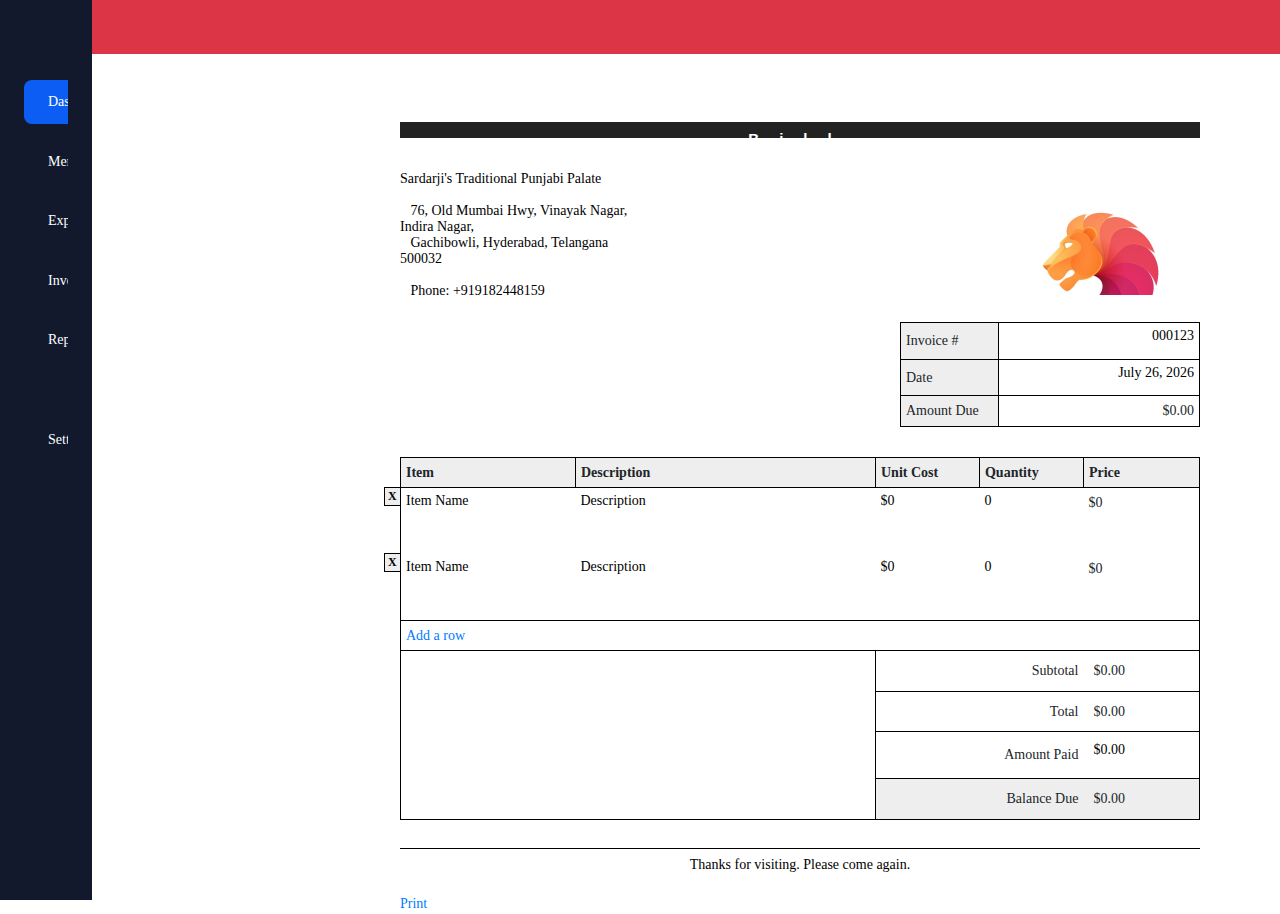
<file: index.html>
<!DOCTYPE html>
<html lang="en">
  <head>
    <meta charset="utf-8" />
    <link rel="icon" href="%PUBLIC_URL%/favicon.ico" />
    <meta name="viewport" content="width=device-width, initial-scale=1" />
    <meta name="theme-color" content="#000000" />
    <meta
      name="description"
      content="Web site created using create-react-app"
    />
    <link rel="apple-touch-icon" href="%PUBLIC_URL%/logo192.png" />
    <link rel="stylesheet" href="assets/styles/index.css">
    <link rel="manifest" href="%PUBLIC_URL%/manifest.json" />
    <link rel="stylesheet" href="https://stackpath.bootstrapcdn.com/bootstrap/4.5.2/css/bootstrap.min.css" integrity="sha384-JcKb8q3iqJ61gNV9KGb8thSsNjpSL0n8PARn9HuZOnIxN0hoP+VmmDGMN5t9UJ0Z" crossorigin="anonymous">
  
	<link rel='stylesheet' type='text/css' href='assets/css/style.css' />
	<link rel='stylesheet' type='text/css' href='assets/css/print.css' media="print" />
	<script type='text/javascript' src='assets/js/jquery-1.3.2.min.js'></script>
	<script type='text/javascript' src='assets/js/example.js'></script>
               
    <title>React App</title>
  </head>
  <body>
    <noscript>You need to enable JavaScript to run this app.</noscript>
    <div id="root"></div>
    <nav class="navbar navbar-light bg-danger">
      <span class="navbar-brand mb-0 h1"><h>Hunger</h></span>
  
      
    </nav>
    <div class="l-navbar" id="navbar">
    <nav class="nav">
      <div>
        <div class="nav__brand">
          <ion-icon name="menu-outline" class="nav__toggle" id="nav-toggle"></ion-icon>
          <a href="#" class="nav__logo">Hunger</a>
        </div>
        <div class="nav__list">
          <a href="#" class="nav__link active">
            <ion-icon name="home-outline" class="nav__icon"></ion-icon>
            <span class="nav__name">Dashboard</span>
          </a>
          <a href="menu.html" class="nav__link">
            <ion-icon name="chatbubbles-outline" class="nav__icon"></ion-icon>
            <span class="nav__name">Menu</span>
          </a>
  
          <a href="Expense.html"class="nav__link">
            <ion-icon name="folder-outline" class="nav__icon"></ion-icon>
            <span class="nav__name">Expenses</span>                  
          </a>
  
          <a href="inventory.html" class="nav__link">
            <ion-icon name="pie-chart-outline" class="nav__icon"></ion-icon>
            <span class="nav__name">Inventory</span>
          </a>
          <a href="report.html" class="nav__link">
            <ion-icon name="people-outline" class="nav__icon"></ion-icon>
            <span class="nav__name">Report</span>                 
           </div>
          <a href="#" class="nav__link">
            <ion-icon name="settings-outline" class="nav__icon"></ion-icon>
            <span class="nav__name">Settings</span>
          </a>
        </div>
      </div>
  
     
    </nav>
  </div>
  
   <div class="container">
  </div>
  <ul class="todoList">
    <!-- data are comes from local storage -->
    </ul>
    
  
    <div id="page-wrap"style=" margin-left: 400px; position: relative;" >
  
      <h5><textarea id="header">Bill</textarea></h5>
      
      <div id="identity">
      
              <textarea id="address">Sardarji's Traditional Punjabi Palate
  
   76, Old Mumbai Hwy, Vinayak Nagar, Indira Nagar, 
   Gachibowli, Hyderabad, Telangana 500032
  
   Phone: +919182448159</textarea>
  
              <div id="logo">
  
                <div id="logoctr">
                  <a href="javascript:;" id="change-logo" title="Change logo">Change Logo</a>
                  <a href="javascript:;" id="save-logo" title="Save changes">Save</a>
                  |
                  <a href="javascript:;" id="delete-logo" title="Delete logo">Delete Logo</a>
                  <a href="javascript:;" id="cancel-logo" title="Cancel changes">Cancel</a>
                </div>
  
                <div id="logohelp" >
                  <input id="imageloc" type="text" size="50" value="" /><br />
                  (max width: 540px, max height: 100px)
                </div>
                <img id="image" src="./assets/images/lion.png.jpg" alt="logo" style="width: 200px; height: 200;"/>
              </div>
      
      </div>
      
      <div style="clear:both"></div>
      
      <div id="customer">
  
              <table id="meta">
                  <tr>
                      <td class="meta-head">Invoice #</td>
                      <td><textarea>000123</textarea></td>
                  </tr>
                  <tr>
  
                      <td class="meta-head">Date</td>
                      <td><textarea id="date">December 15, 2009</textarea></td>
                  </tr>
                  <tr>
                      <td class="meta-head">Amount Due</td>
                      <td><div class="due">$0.00</div></td>
                  </tr>
  
              </table>
      
      </div>
      
      <table id="items">
      
        <tr>
            <th>Item</th>
            <th>Description</th>
            <th>Unit Cost</th>
            <th>Quantity</th>
            <th>Price</th>
        </tr>
        
        <tr class="item-row">
            <td class="item-name"><div class="delete-wpr"><textarea>Item Name</textarea><a class="delete" href="javascript:;" title="Remove row">X</a></div></td>
            <td class="description"><textarea>Description</textarea></td>
            <td><textarea class="cost">$0</textarea></td>
            <td><textarea class="qty">0</textarea></td>
            <td><span class="price">$0</span></td>
        </tr>
        
        <tr class="item-row">
            <td class="item-name"><div class="delete-wpr"><textarea>Item Name</textarea><a class="delete" href="javascript:;" title="Remove row">X</a></div></td>
  
            <td class="description"><textarea>Description</textarea></td>
            <td><textarea class="cost">$0</textarea></td>
            <td><textarea class="qty">0</textarea></td>
            <td><span class="price">$0</span></td>
        </tr>
        
        <tr id="hiderow">
          <td colspan="5"><a id="addrow" href="javascript:;" title="Add a row">Add a row</a></td>
        </tr>
        
        <tr>
            <td colspan="2" class="blank"> </td>
            <td colspan="2" class="total-line">Subtotal</td>
            <td class="total-value"><div id="subtotal">$0.00</div></td>
        </tr>
        <tr>
  
            <td colspan="2" class="blank"> </td>
            <td colspan="2" class="total-line">Total</td>
            <td class="total-value"><div id="total">$0.00</div></td>
        </tr>
        <tr>
            <td colspan="2" class="blank"> </td>
            <td colspan="2" class="total-line">Amount Paid</td>
  
            <td class="total-value"><textarea id="paid">$0.00</textarea></td>
        </tr>
        <tr>
            <td colspan="2" class="blank"> </td>
            <td colspan="2" class="total-line balance">Balance Due</td>
            <td class="total-value balance"><div class="due">$0.00</div></td>
        </tr>
      
      </table>
      
      <div id="terms">
        <h5></h5>
        <textarea>Thanks for visiting. Please come again.</textarea>
      </div>
      <a href="#print">Print</a>
    <script src="assets/js/index.js"></script>
  </body>
</html>
</file>
<file: assets/styles/index.css>
.toggle-btn span{
    display: block;
    width: 30px;
    height: 5px;
    background: #151719;
    margin: 5px 0px;
}
.navbar-brand mb-0 h1{
    margin-left: 0px;
}
.sidebar{
    position: absolute;
    width: 170px;
    height: 100%;
    background: #151719;
   
}
.sidebar ul li{
    color: rgba(230,230,230,0.9);
    list-style: none;
    padding: 15px 10px;
    border-bottom: 1px solid rgba(100,100,100,0.3);
}
#sidebar.active{
    left: 0px;
}
.container{
	display: flex;
	flex-direction: column;
	justify-content: center;
	align-items: center;
	text-align: center;
    margin-top: 2rem;
}

/* Menu */
.todoList{
    margin-left: 200px;
    margin-top:0 ;
}
.wrapper .todoList{
    max-height: 250px;
    overflow-y: auto;
  }
  .todoList li{
    position: relative;
    list-style: none;
    height: 45px;
    line-height: 45px;
    margin-bottom: 8px;
    background: #f2f2f2;
    border-radius: 3px;
    padding: 0 15px;
    cursor: default;
    overflow: hidden;
  }
  .todoList li .icon{
    position: absolute;
    right: -45px;
    background: #ff0000;
    width: 45px;
    text-align: center;
    color: #fff;
    border-radius: 0 3px 3px 0;
    cursor: pointer;
    transition: all 0.2s ease;
  }
  .todoList li:hover .icon{
    right: 0px;
  }
  .wrapper .footer{
    display: flex;
    width: 100%;
    margin-top: 20px;
    align-items: center;
    justify-content: space-between;
  }
  .footer button{
    padding: 6px 10px;
    border-radius: 3px;
    border: none;
    outline: none;
    color: #fff;
    font-weight: 400;
    font-size: 16px;
    margin-left: 5px;
    background: #ff0505;
    cursor: pointer;
    user-select: none;
    opacity: 0.6;
    pointer-events: none;
    transition: all 0.3s ease;
  }
  .footer button.active{
    opacity: 1;
    pointer-events: auto;
  }
  /*===== GOOGLE FONTS =====*/
@import url("https://fonts.googleapis.com/css2?family=Poppins:wght@400;600&display=swap");

/*===== VARIABLES CSS =====*/
:root{
  --nav-width: 92px;

  /*===== Colores =====*/
  --first-color: #0C5DF4;
  --bg-color: #12192C;
  --sub-color: #B6CEFC;
  --white-color: #FFF;
  
  /*===== Fuente y tipografia =====*/
  --body-font: 'Poppins', sans-serif;
  --normal-font-size: 1rem;
  --small-font-size: .875rem;
  
  /*===== z index =====*/
  --z-fixed: 100;
}


/*===== BASE =====*/
*,::before,::after{
  box-sizing: border-box;
}
/*body{
  position: relative;
  margin: 0;
  padding: 2rem 0 0 6.75rem;
  font-family: var(--body-font);
  font-size: var(--normal-font-size);
  transition: .5s;
}*/
h1{
  margin: 0;
}
ul{
  margin: 0;
  padding: 0;
  list-style: none;
}
a{
  text-decoration: none;
}

/*===== l NAV =====*/
.l-navbar{
  position: fixed;
  top: 0;
  left: 0;
  width: var(--nav-width);
  height: 100vh;
  background-color: var(--bg-color);
  color: var(--white-color);
  padding: 1.5rem 1.5rem 2rem;
  transition: .5s;
  z-index: var(--z-fixed);
}

/*===== NAV =====*/
.nav{
  height: 100%;
  display: flex;
  flex-direction: column;
  justify-content: space-between;
  overflow: hidden;
}
.nav__brand{
  display: grid;
  grid-template-columns: max-content max-content;
  justify-content: space-between;
  align-items: center;
  margin-bottom: 2rem;
}
.nav__toggle{
  font-size: 1.25rem;
  padding: .75rem;
  cursor: pointer;
}
.nav__logo{
  color: var(--white-color);
  font-weight: 600;
}

.nav__link{
  display: grid;
  grid-template-columns: max-content max-content;
  align-items: center;
  column-gap: .75rem;
  padding: .75rem;
  color: var(--white-color);
  border-radius: .5rem;
  margin-bottom: 1rem;
  transition: .3s;
  cursor: pointer;
}
.nav__link:hover{
  background-color: var(--first-color);
}
.nav__icon{
  font-size: 1.25rem;
}
.nav__name{
  font-size: var(--small-font-size);
}

/*Expander menu*/
.expander{
  width: calc(var(--nav-width) + 9.25rem);
}

/*Add padding body*/
.body-pd{
  padding: 2rem 0 0 16rem;
}

/*Active links menu*/
.active{
  background-color: var(--first-color);
}

/*===== COLLAPSE =====*/
.collapse{
  grid-template-columns: 20px max-content 1fr;
}
.collapse__link{
  justify-self: flex-end;
  transition: .5s;
}
.collapse__menu{
  display: none;
  padding: .75rem 2.25rem;
}
.collapse__sublink{
  color: var(--sub-color);
  font-size: var(--small-font-size);
}
.collapse__sublink:hover{
  color: var(--white-color);
}

/*Show collapse*/
.showCollapse{
  display: block;
}

/*Rotate icon*/
.rotate{
  transform: rotate(180deg);
}
</file>
<file: assets/css/style.css>
/*
	 CSS-Tricks Example
	 by Chris Coyier
	 http://css-tricks.com
*/

* { margin: 0; padding: 0; }
body { font: 14px/1.4 Georgia, serif; }
#page-wrap { width: 800px; margin: 0 auto; }

textarea { border: 0; font: 14px Georgia, Serif; overflow: hidden; resize: none; }
table { border-collapse: collapse; }
table td, table th { border: 1px solid black; padding: 5px; }

#header { height: 15px; width: 100%; margin: 20px 0; background: #222; text-align: center; color: white; font: bold 15px Helvetica, Sans-Serif; text-decoration: uppercase; letter-spacing: 20px; padding: 8px 0px; }

#address { width: 250px; height: 150px; float: left; }
#customer { overflow: hidden; }

#logo { text-align: right; float: right; position: relative; margin-top: 25px; border: 1px solid #fff; max-width: 540px; max-height: 100px; overflow: hidden; }
#logo:hover, #logo.edit { border: 1px solid #000; margin-top: 0px; max-height: 125px; }
#logoctr { display: none; }
#logo:hover #logoctr, #logo.edit #logoctr { display: block; text-align: right; line-height: 25px; background: #eee; padding: 0 5px; }
#logohelp { text-align: left; display: none; font-style: italic; padding: 10px 5px;}
#logohelp input { margin-bottom: 5px; }
.edit #logohelp { display: block; }
.edit #save-logo, .edit #cancel-logo { display: inline; }
.edit #image, #save-logo, #cancel-logo, .edit #change-logo, .edit #delete-logo { display: none; }
#customer-title { font-size: 20px; font-weight: bold; float: left; }

#meta { margin-top: 1px; width: 300px; float: right; }
#meta td { text-align: right;  }
#meta td.meta-head { text-align: left; background: #eee; }
#meta td textarea { width: 100%; height: 20px; text-align: right; }

#items { clear: both; width: 100%; margin: 30px 0 0 0; border: 1px solid black; }
#items th { background: #eee; }
#items textarea { width: 80px; height: 50px; }
#items tr.item-row td { border: 0; vertical-align: top; }
#items td.description { width: 300px; }
#items td.item-name { width: 175px; }
#items td.description textarea, #items td.item-name textarea { width: 100%; }
#items td.total-line { border-right: 0; text-align: right; }
#items td.total-value { border-left: 0; padding: 10px; }
#items td.total-value textarea { height: 20px; background: none; }
#items td.balance { background: #eee; }
#items td.blank { border: 0; }

#terms { text-align: center; margin: 20px 0 0 0; }
#terms h5 { text-transform: uppercase; font: 13px Helvetica, Sans-Serif; letter-spacing: 10px; border-bottom: 1px solid black; padding: 0 0 8px 0; margin: 0 0 8px 0; }
#terms textarea { width: 100%; text-align: center;}

textarea:hover, textarea:focus, #items td.total-value textarea:hover, #items td.total-value textarea:focus, .delete:hover { background-color:#EEFF88; }

.delete-wpr { position: relative; }
.delete { display: block; color: #000; text-decoration: none; position: absolute; background: #EEEEEE; font-weight: bold; padding: 0px 3px; border: 1px solid; top: -6px; left: -22px; font-family: Verdana; font-size: 12px; }
</file>
<file: assets/css/print.css>
#hiderow,
.delete {
  display: none;
}
</file>
